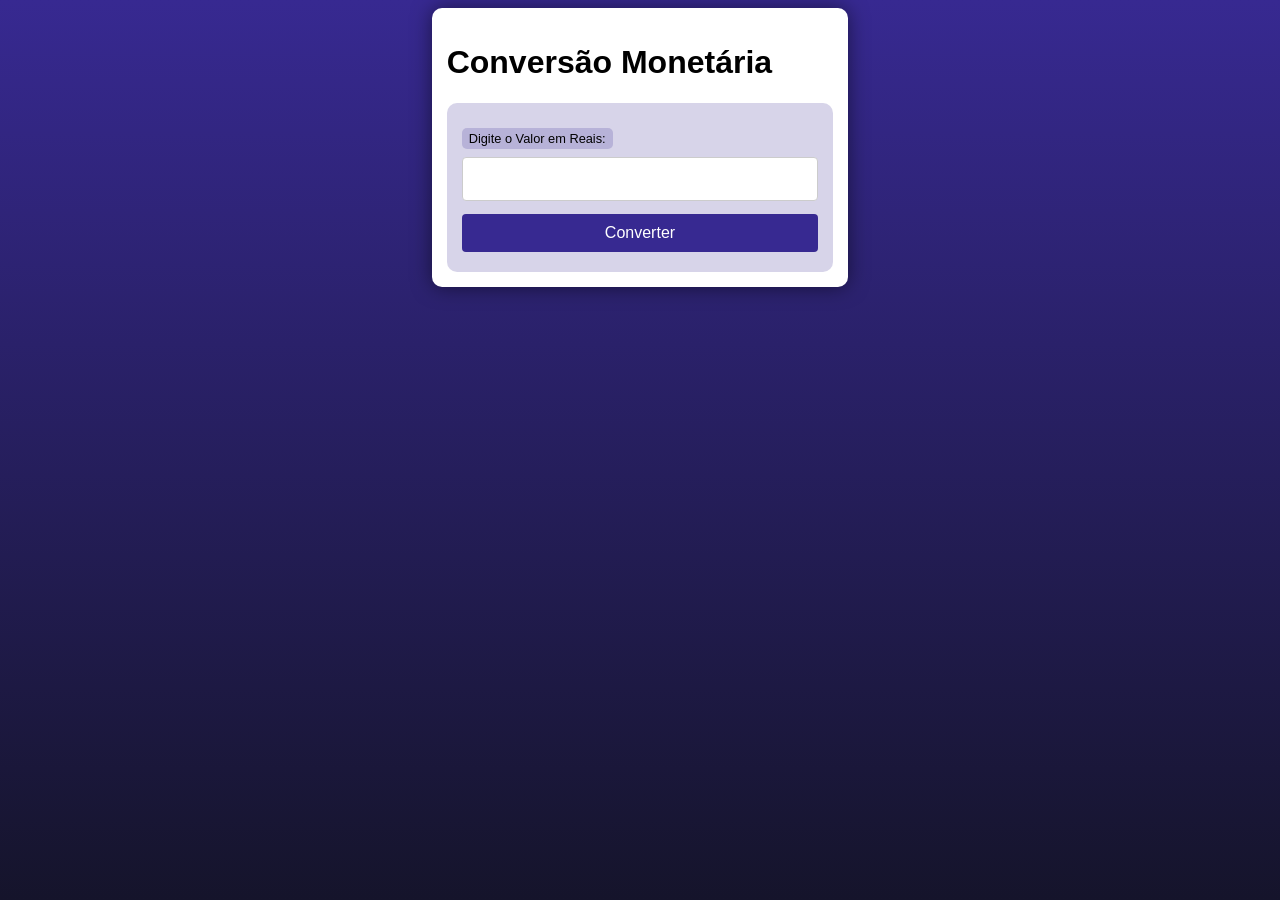
<file: desafio3/index.html>
<!DOCTYPE html>
<html lang="pt-br">
<head>
    <meta charset="UTF-8">
    <meta name="viewport" content="width=device-width, initial-scale=1.0">
    <title>Conversão Monetária</title>
    <link rel="stylesheet" href="../style.css">
</head>
<body>
    <main>
    <h1>Conversão Monetária</h1>
        <form action="converter.php" method="get">
        <label for="valor">Digite o Valor em Reais: </label>
        <input type="number" name="valor" step="0.01" id="valor" required>
        <button type="submit">Converter</button>
        </form>
    </main>
</body>
</html>
</file>
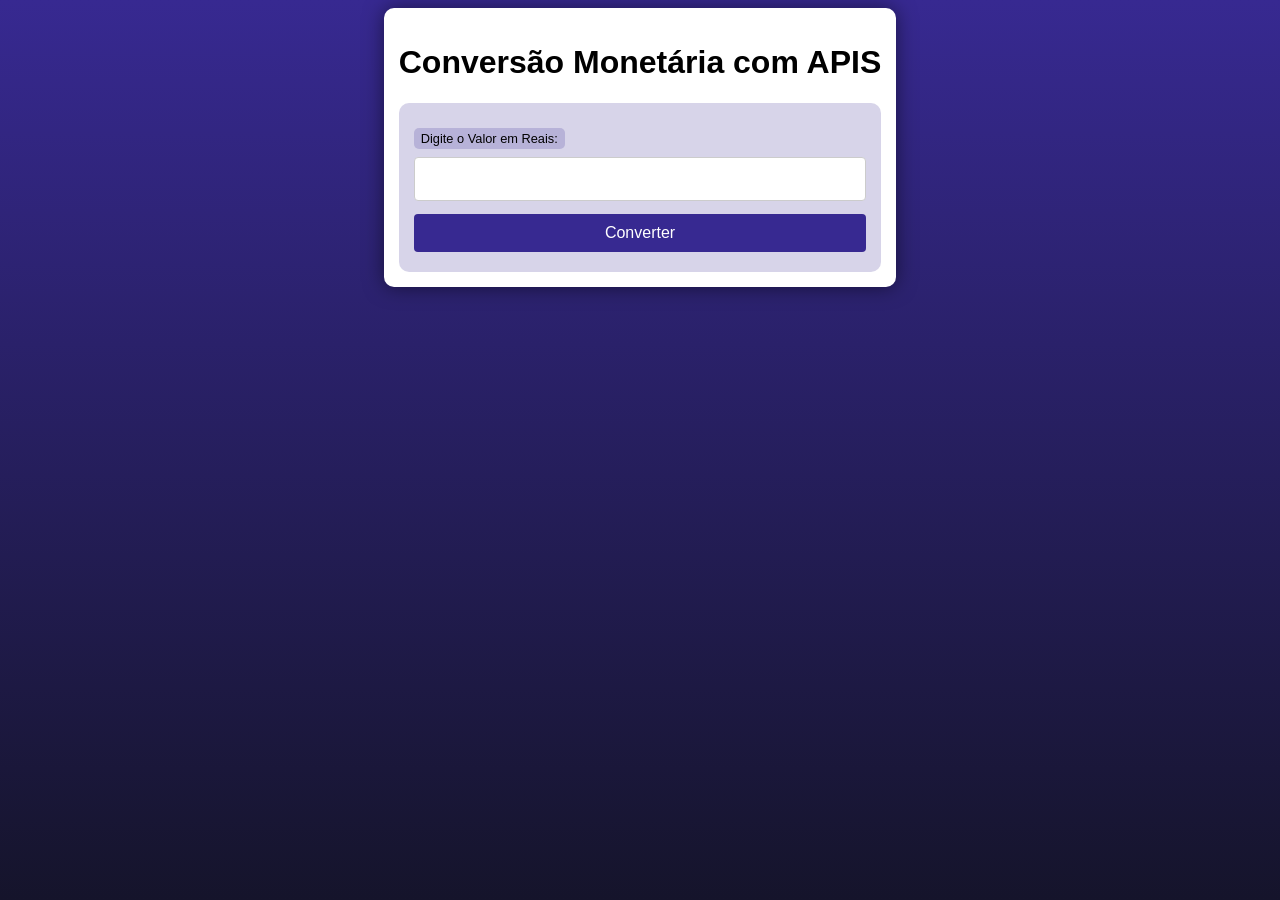
<file: desafio4/index.html>
<!DOCTYPE html>
<html lang="pt-br">
<head>
    <meta charset="UTF-8">
    <meta name="viewport" content="width=device-width, initial-scale=1.0">
    <title>Conversão Monetária</title>
    <link rel="stylesheet" href="../style.css">
</head>
<body>
    <main>
    <h1>Conversão Monetária com APIS</h1>
        <form action="converter.php" method="get">
        <label for="valor">Digite o Valor em Reais: </label>
        <input type="number" name="valor" step="0.01" id="valor" required>
        <button type="submit">Converter</button>
        </form>
    </main>
</body>
</html>
</file>
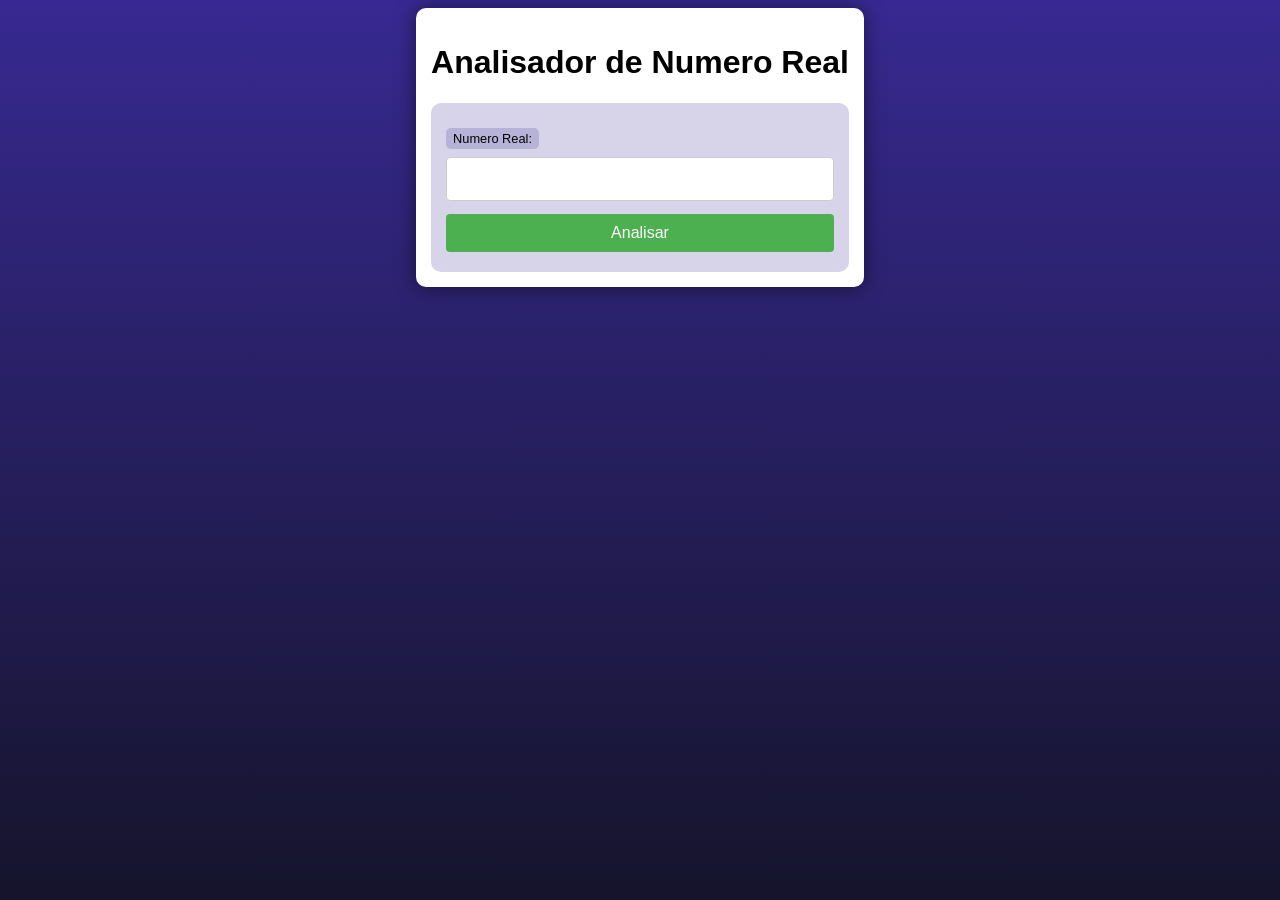
<file: desafio5/index.html>
<!DOCTYPE html>
<html lang="en">
<head>
    <meta charset="UTF-8">
    <meta name="viewport" content="width=device-width, initial-scale=1.0">
    <title>Analisador de Numeros Reais</title>
    <link rel="stylesheet" href="../style.css" type="text/css">
</head>
<body>
    <main>
        <h1>Analisador de Numero Real</h1>
        <form action="numero.php" method="post">
            <label for="num">Numero Real: </label>
            <input type="number" name="num" id="num" step="0.001" required>
            <input type="submit" value="Analisar">
        </form>
    </main>
</body>
</html>
</file>
<file: style.css>
@charset "UTF-8";

* {
    font-family: Verdana, Geneva, Tahoma, sans-serif;
    box-sizing: border-box;
}


body {
    background-color: #15142b;
    background-image: linear-gradient(180deg, #372991, #15142b);
    background-repeat: no-repeat;
    background-position: center center;
    background-size: cover;
    background-attachment: fixed;

    display: flex;
    flex-direction: column;
    flex-wrap: nowrap;
    justify-content: center;
    align-items: center;
}

header, main, section, article {
    max-width: 700px;
}

header > h1 {
    color: white;
    text-shadow: 3px 3px 0px black;
}

main, section, article {
    background-color: white;
    padding: 15px;
    margin-bottom: 20px;
    border-radius: 10px;
    box-shadow: 0px 0px 20px rgba(0, 0, 0, 0.502);
}

footer {
    display: block;
    width: 100vw;
    background-color: #291f6c;
    color: white;
    text-align: center;
    margin-top: auto;
    padding: 5px;
}

p {
    text-align: justify;
    line-height: 1.5em;
}

h2, h3, h4 {
    color: #372991;
    margin: 0 0 10px 0;
}

a {
    color: #15142b;
    background-color: rgba(55, 41, 145, 0.1);
    padding: 0 3px;
    font-weight: 600;
    text-decoration: none;
    border-bottom: .5px dotted #372991;
}

a:hover {
    color: #372991;
    border-bottom: 1px solid #372991;
}


table {
    min-width: 400px;
    border-spacing: 0px;
    border: 0.5px solid #372991;
    margin: 10px auto;
}

table th {
    background-color: #372991;
    color: white;
    padding: 5px;
    text-align: left;
}

table td {
    padding: 5px;
}

table tr {
    background-color: rgba(55, 41, 145, 0.05);
}

table tr:nth-child(odd) {
    background-color: rgba(55, 41, 145, 0.3);
}

table.divisao {
    border: 1px solid white;
}

table.divisao td {
    background-color: white;
    padding: 20px;
    text-align: center;
    font-size: 2.5em;
}

table.divisao  tr:nth-child(1) td:nth-child(2) {
    border-bottom: 3px solid black;
    border-left: 3px solid black;
}

table.divisao tr:nth-child(2) td:nth-child(2) {
    border-left: 3px solid black;
}

table.divisao tr:nth-child(2) td:nth-child(1) {
    text-decoration: underline;
}

ul > li::marker {
    color: #372991;
}

/* ELEMENTOS DE FORMULÁRIO */

form {
    background-color: rgba(55, 41, 145, 0.2);
    padding: 15px;
    border-radius: 10px;
}

form label {
    display: block;
    width: fit-content;
    font-size: 0.8em;
    font-weight: 100;
    background-color: rgba(55, 41, 145, 0.2);
    padding: 3px 7px;
    margin-top: 10px;
    margin-bottom: 0px;
    border-radius: 5px;
}

input[type=text], [type=number], select, input[type=date], input[type=date], input[type=datetime], input[type=email], input[type=month], input[type=password], input[type=range], input[type=tel], input[type=time], input[type=week] {
    width: 100%;
    padding: 12px 20px;
    font-size: 1em;
    margin: 8px 0;
    display: inline-block;
    border: 1px solid #ccc;
    border-radius: 4px;
    box-sizing: border-box;
}
  
input[type=submit] {
    width: 100%;
    background-color: #4CAF50;
    font-size: 1em;
    color: white;
    padding: 10px 20px;
    margin: 5px 0;
    border: none;
    border-radius: 4px;
    cursor: pointer;
}
  
input[type=submit]:hover {
    background-color: #45a049;
}

input[type=reset] {
    width: 100%;
    background-color: #eb9903;
    font-size: 1em;
    color: white;
    padding: 10px 20px;
    margin: 5px 0;
    border: none;
    border-radius: 4px;
    cursor: pointer;
}

input[type=reset]:hover {
    background-color
    : #c27013;
}

input[type=button], button {
    width: 100%;
    background-color: #372991;
    font-size: 1em;
    color: white;
    padding: 10px 20px;
    margin: 5px 0;
    border: none;
    border-radius: 4px;
    cursor: pointer;
}

input[type=button]:hover, button:hover {
    background-color: #291f6c;
}

fieldset {
    border: 0.5px dotted #372991;
}

fieldset > legend {
    font-size: 0.8em;
    font-weight: 100;
    background-color: rgba(55, 41, 145, 0.2);
    padding: 3px 7px;
    border-radius: 5px;
}

input[type=radio] + label, input[type=checkbox] + label {
    display: inline-block;
    font-size: 1em;
    background-color: rgba(0, 0, 0, 0);
}
</file>
